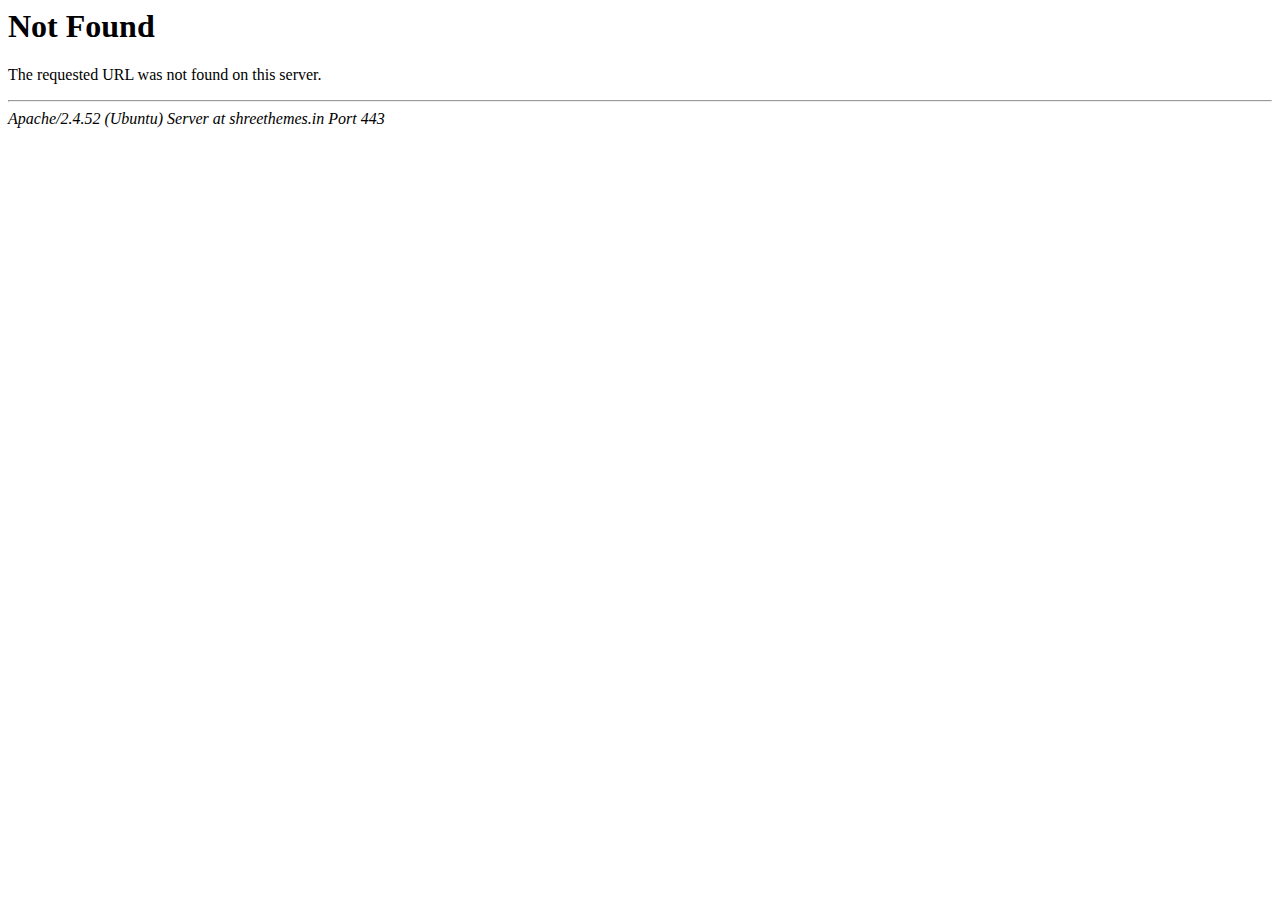
<file: assets/images/logo-icon.html>
<!DOCTYPE HTML PUBLIC "-//IETF//DTD HTML 2.0//EN">
<html><head>
<title>404 Not Found</title>
</head><body>
<h1>Not Found</h1>
<p>The requested URL was not found on this server.</p>
<hr>
<address>Apache/2.4.52 (Ubuntu) Server at shreethemes.in Port 443</address>
</body></html>
</file>
